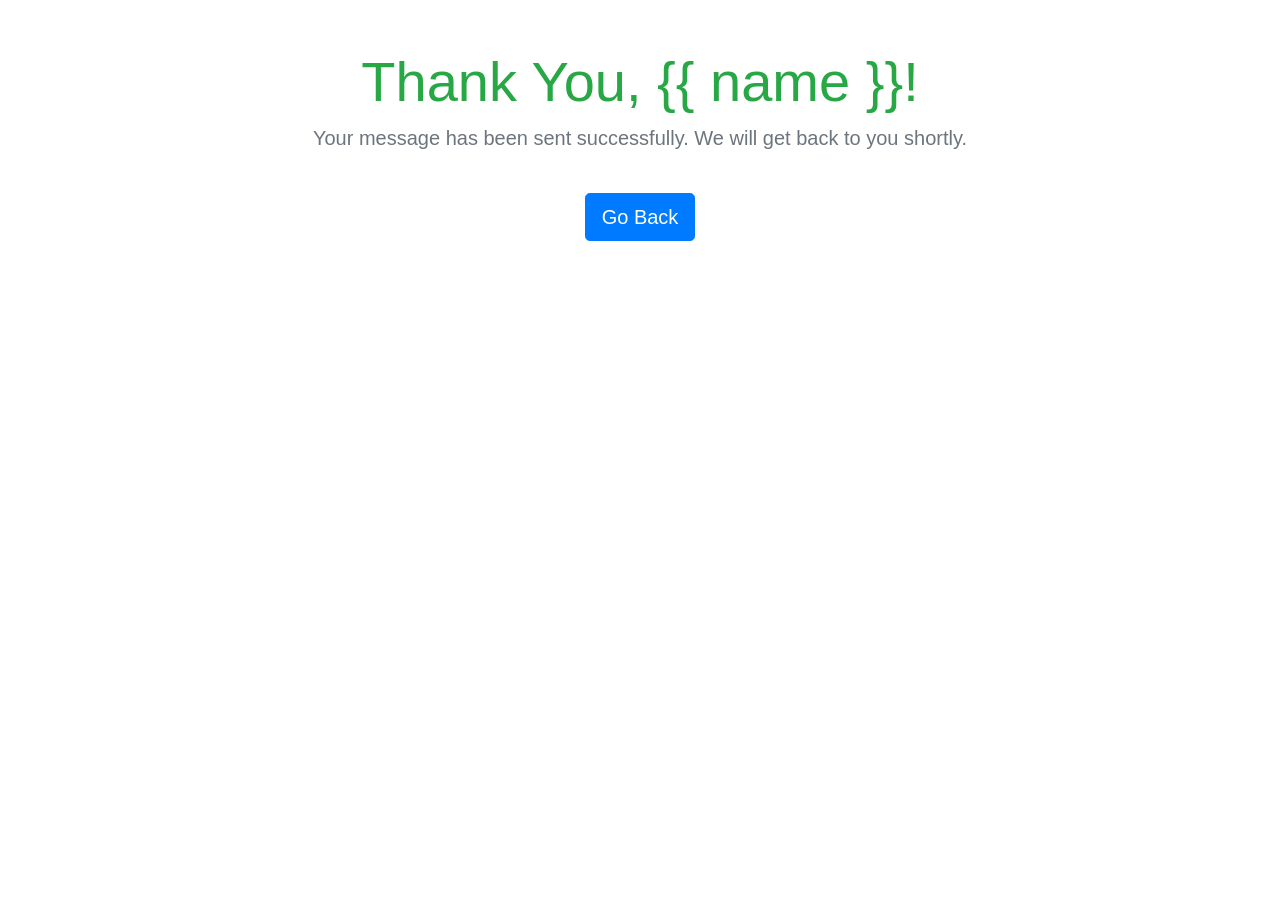
<file: officeapp/templates/thank_you.html>
<!DOCTYPE html>
<html lang="en">
<head>
    <meta charset="UTF-8">
    <meta name="viewport" content="width=device-width, initial-scale=1.0">
    <title>Thank You</title>
    <!-- Link to Bootstrap CSS -->
    <link href="https://stackpath.bootstrapcdn.com/bootstrap/4.5.2/css/bootstrap.min.css" rel="stylesheet">
</head>
<body>
    <div class="container text-center mt-5">
        <h1 class="display-4 text-success">Thank You, {{ name }}!</h1>
        <p class="lead text-muted">Your message has been sent successfully. We will get back to you shortly.</p>
        
        <a href="/" class="btn btn-primary btn-lg mt-4">Go Back</a>
    </div>

    <!-- Link to Bootstrap JS and dependencies -->
    <script src="https://code.jquery.com/jquery-3.5.1.slim.min.js"></script>
    <script src="https://cdn.jsdelivr.net/npm/@popperjs/core@2.5.1/dist/umd/popper.min.js"></script>
    <script src="https://stackpath.bootstrapcdn.com/bootstrap/4.5.2/js/bootstrap.min.js"></script>
</body>
</html>
</file>
